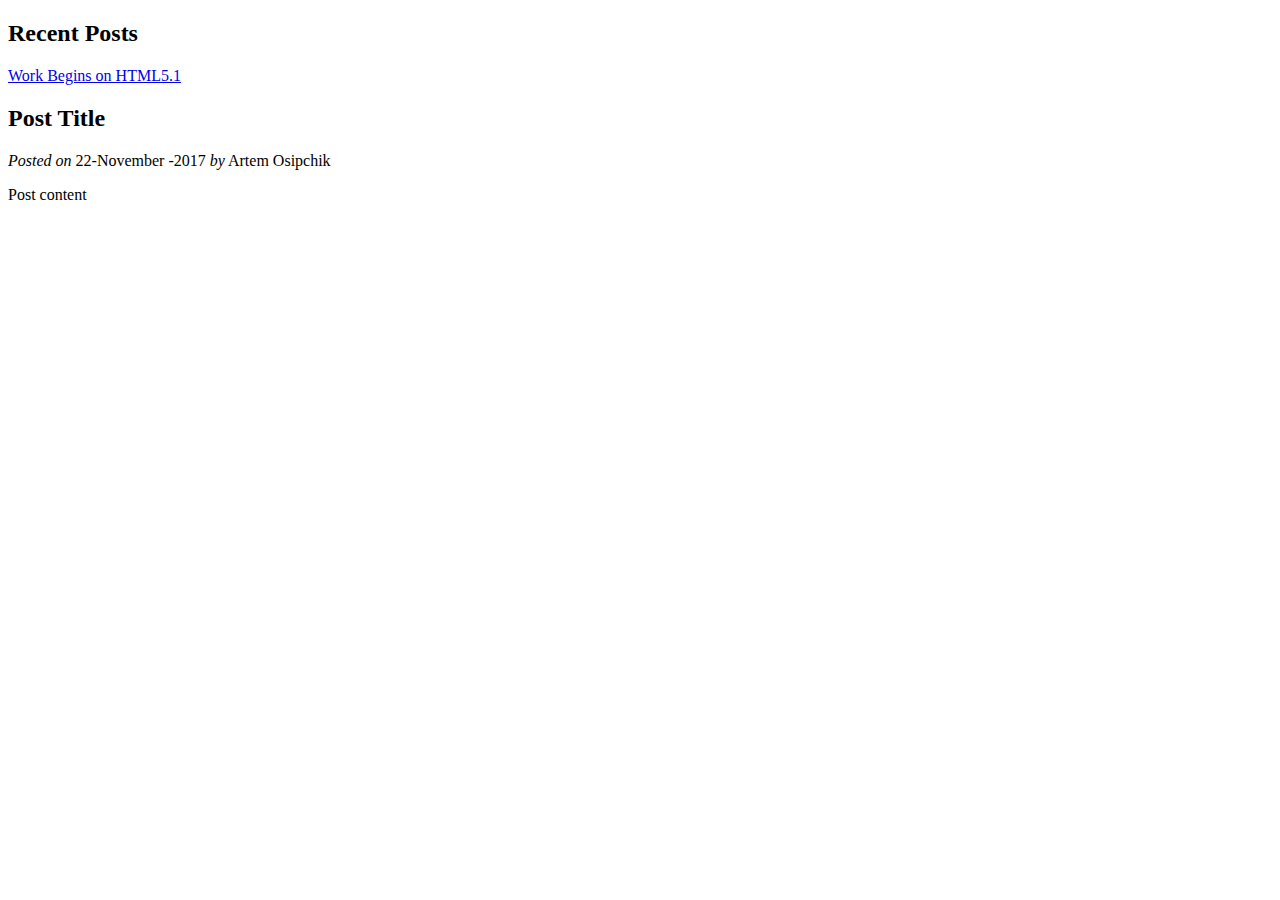
<file: src/main/resources/templates/index.html>
<!DOCTYPE html>
<!--<%@ taglib uri="http://java.sun.com/jsp/jstl/core" prefix="p" %>-->
<html xmlns:th="http://www.thymeleaf.org">



<head th:replace="layout :: site-head">
    <title>Spring MVC Blog</title>
</head>

<body>

<header th:replace="layout :: site-header" />

<aside>
    <h2>Recent Posts</h2>
    <a href="#" th:each="p : ${latest5posts}" th:text="${p.title}" th:href="@{/posts/view/{id}/(id=${p.id})}">Work Begins on HTML5.1</a>
</aside>

<main id="posts">
    <article th:each="p : ${latest3posts}">
        <h2 class="title" th:text="${p.title}">Post Title</h2>
        <div class="date">
            <i>Posted on</i>
            <span th:text="${#dates.format(p.date, 'dd-MMM-yyyy')}">22-November -2017</span>
            <span th:if="${p.author}" th:remove="tag">
          <i>by</i>
          <span th:text="${p.author.fullName != null ?
                        p.author.fullName : p.author.username}">Artem Osipchik</span>
        </span>
        </div>
        <p class="content" th:utext="${p.body}">Post content</p>
    </article>
</main>

<footer th:replace="layout :: site-footer" />
</body>

</html>
</file>
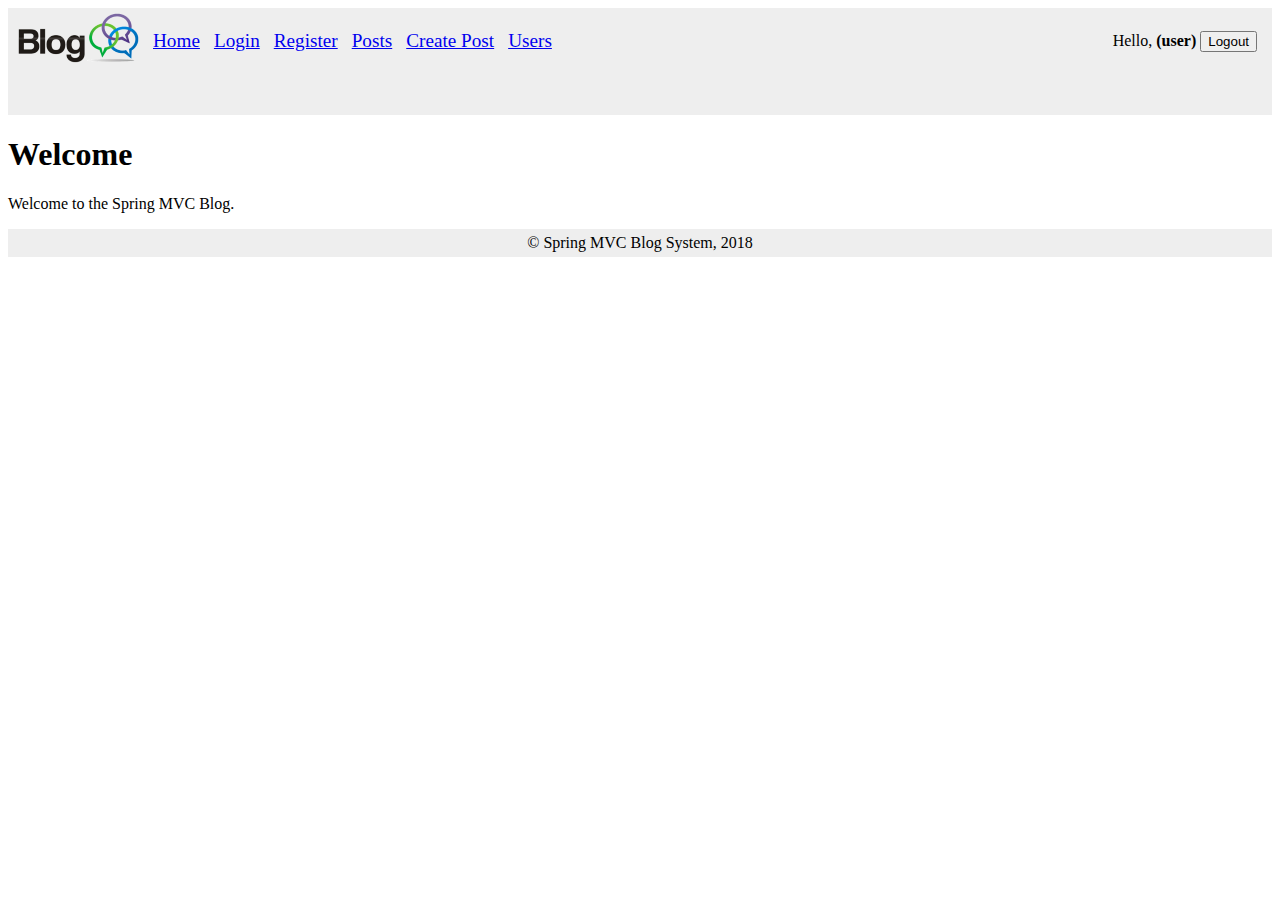
<file: src/main/resources/templates/layout.html>
<!DOCTYPE html>
<html xmlns:th="http://www.thymeleaf.org"><head th:fragment="site-head">
    <meta charset="UTF-8" />
    <link rel="stylesheet" href="../public/css/styles.css" th:href="@{/css/styles.css}" />
    <link rel="icon" href="../public/img/favicon.ico" th:href="@{/img/favicon.ico}" />
    <script src="../public/js/jquery-3.1.0.min.js" th:src="@{/js/jquery-3.1.0.min.js}"></script>
    <script src="../public/js/blog-scripts.js" th:src="@{/js/blog-scripts.js}"></script>
    <meta th:include="this :: head" th:remove="tag"/>
</head><body>
    <header th:fragment="site-header" th:remove="tag">
        <header>
            <a href="index.html" th:href="@{/}"><img
                    src="../public/img/site-logo.png" th:src="@{/img/site-logo.png}" /></a>
            <a href="index.html" th:href="@{/}">Home</a>
            <a href="users/login.html" th:href="@{/users/login}">Login</a>
            <a href="users/register.html" th:href="@{/users/register}">Register</a>
            <a href="posts/postslist.html" th:href="@{/posts/postslist}">Posts</a>
            <a href="posts/create.html" th:href="@{/posts/create}">Create Post</a>
            <a href="users/userslist.html" th:href="@{/users/userslist}">Users</a>
            <div id="logged-in-info">
                <span>Hello, <b>(user)</b></span>
                <form method="post" th:action="@{/users/logout}">
                    <input type="submit" value="Logout"/>
                </form>
            </div>
        </header>

        <ul id="messages" th:with="notifyMessages=${session[T(blog.services
          .NotificationServiceImpl).NOTIFY_MSG_SESSION_KEY]}">
            <li th:each="msg : ${notifyMessages}" th:text="${msg.text}"
                th:class="${#strings.toLowerCase(msg.type)}">
            </li>
            <span th:if="${notifyMessages}" th:remove="all" th:text="${session.remove(
          T(blog.services.NotificationServiceImpl).NOTIFY_MSG_SESSION_KEY)}"></span>

        </ul>
    </header> <h1>Welcome</h1>
<p>Welcome to the Spring MVC Blog.</p> <footer th:fragment="site-footer">
    &copy; Spring MVC Blog System, 2018
</footer>
</body>
    </html>
</file>
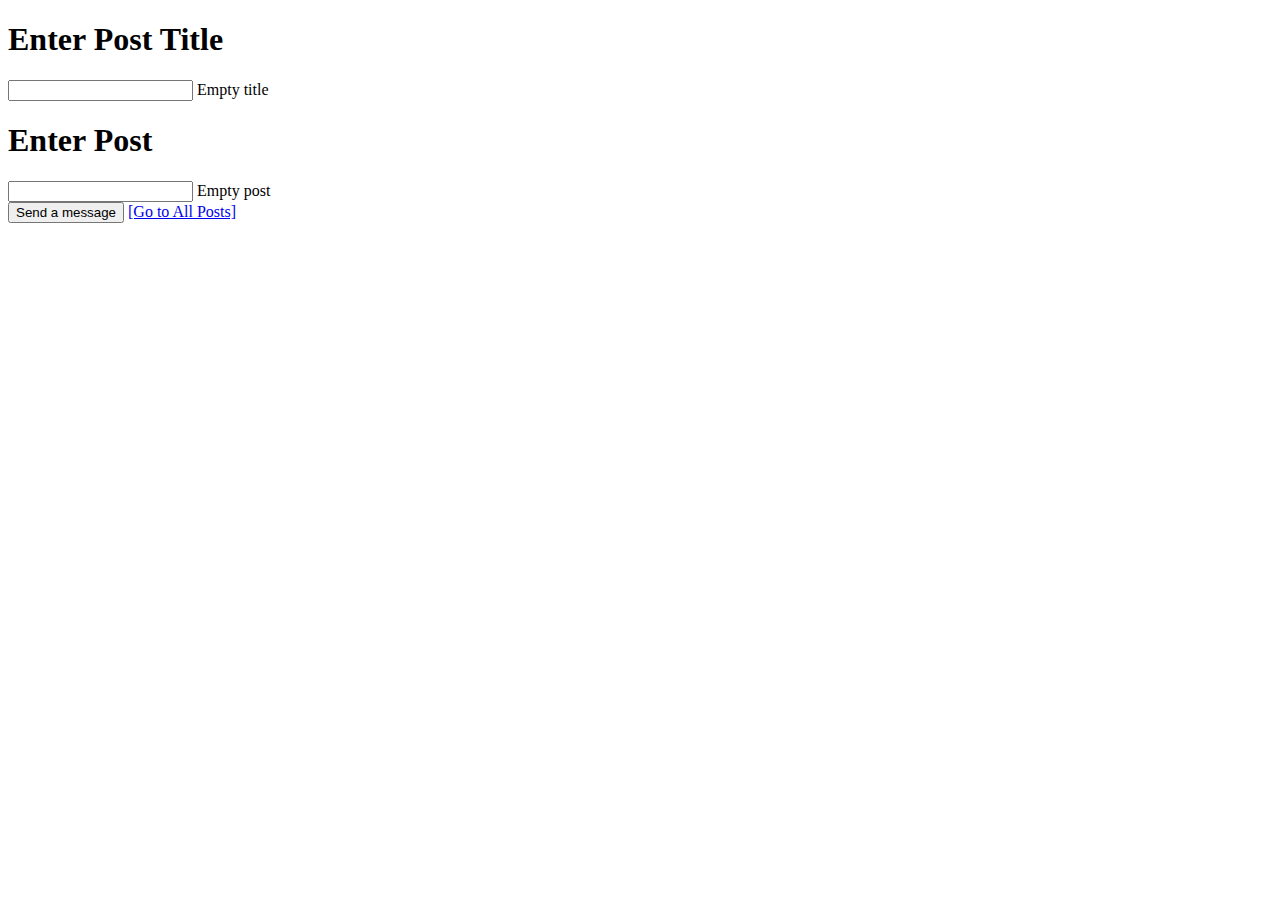
<file: src/main/resources/templates/posts/create.html>
<!DOCTYPE html>
<html xmlns:th="http://www.thymeleaf.org">

<head th:replace="layout :: site-head">
    <title>Create New Post</title>
</head>

<body>

<header th:replace="layout :: site-header"/>


<form method="post" th:object="${formCreationPost}">
    <h1> Enter Post Title</h1>
    <input id="titlePost" type="text" name="titlePost" th:value="*{titlePost}"/>
    <span class="formError" th:if="${#fields.hasErrors('titlePost')}"
          th:errors="*{titlePost}">Empty title</span>

    <h1> Enter Post</h1>

    <input id="textPost" type="text" name="textPost" th:value="*{textPost}"/>
    <span class="formError" th:if="${#fields.hasErrors('textPost')}"
          th:errors="*{textPost}">Empty post</span>

    <div><input type="submit" value="Send a message"/>
        <a href="postslist.html" th:href="@{/posts/postslist}">[Go to All Posts]</a></div>
</form>

<footer th:replace="layout :: site-footer"/>

</body>
</html>
</file>
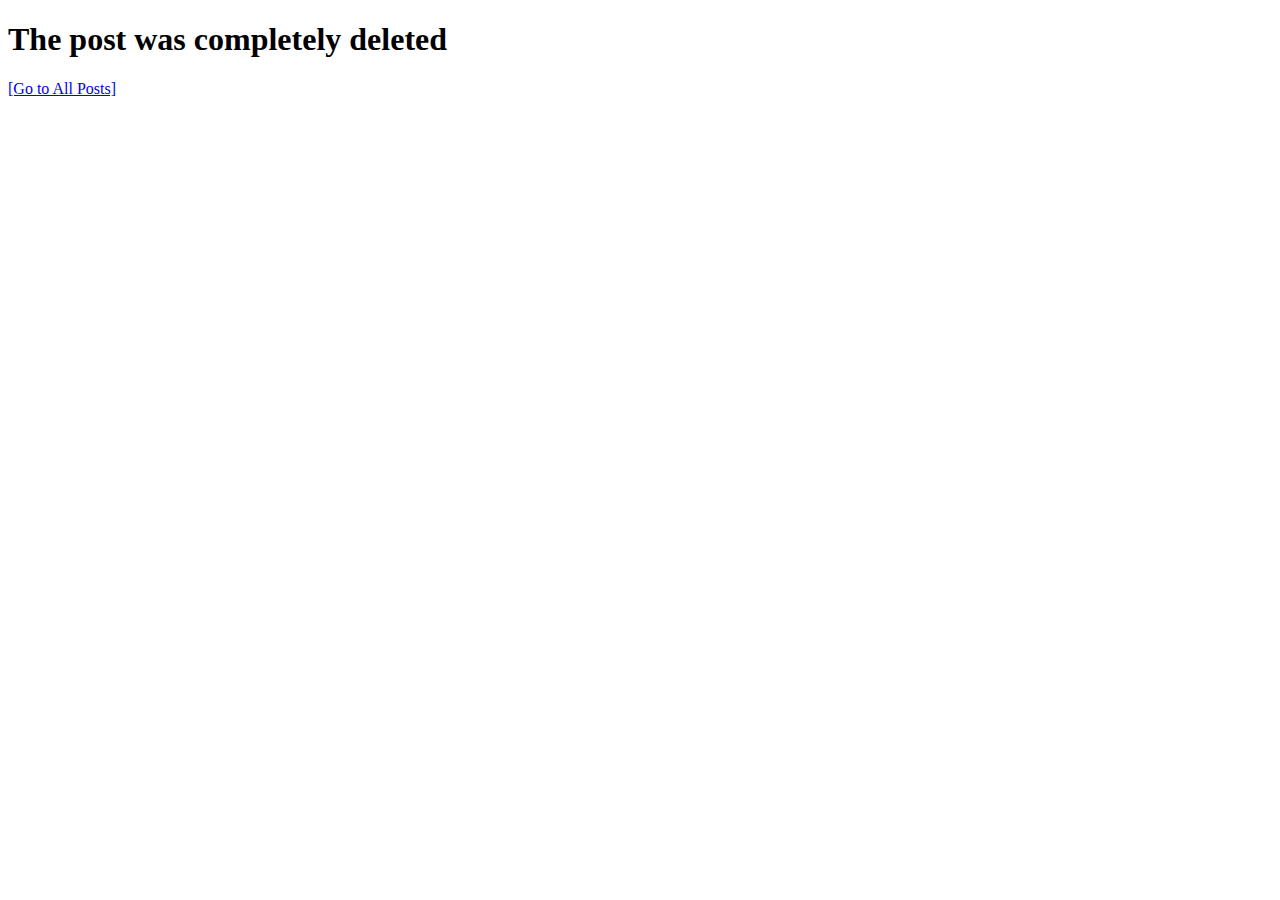
<file: src/main/resources/templates/posts/delete.html>
<!DOCTYPE html>
<html xmlns:th="http://www.thymeleaf.org">

<head th:replace="layout :: site-head">
    <title>Delete Post</title>
</head>

<body>

<header th:replace="layout :: site-header"/>

<h1>The post was completely deleted</h1>
<div><a href="postslist.html" th:href="@{/posts/postslist}">[Go to All Posts]</a></div>

<footer th:replace="layout :: site-footer"/>

</body>

</html>
</file>
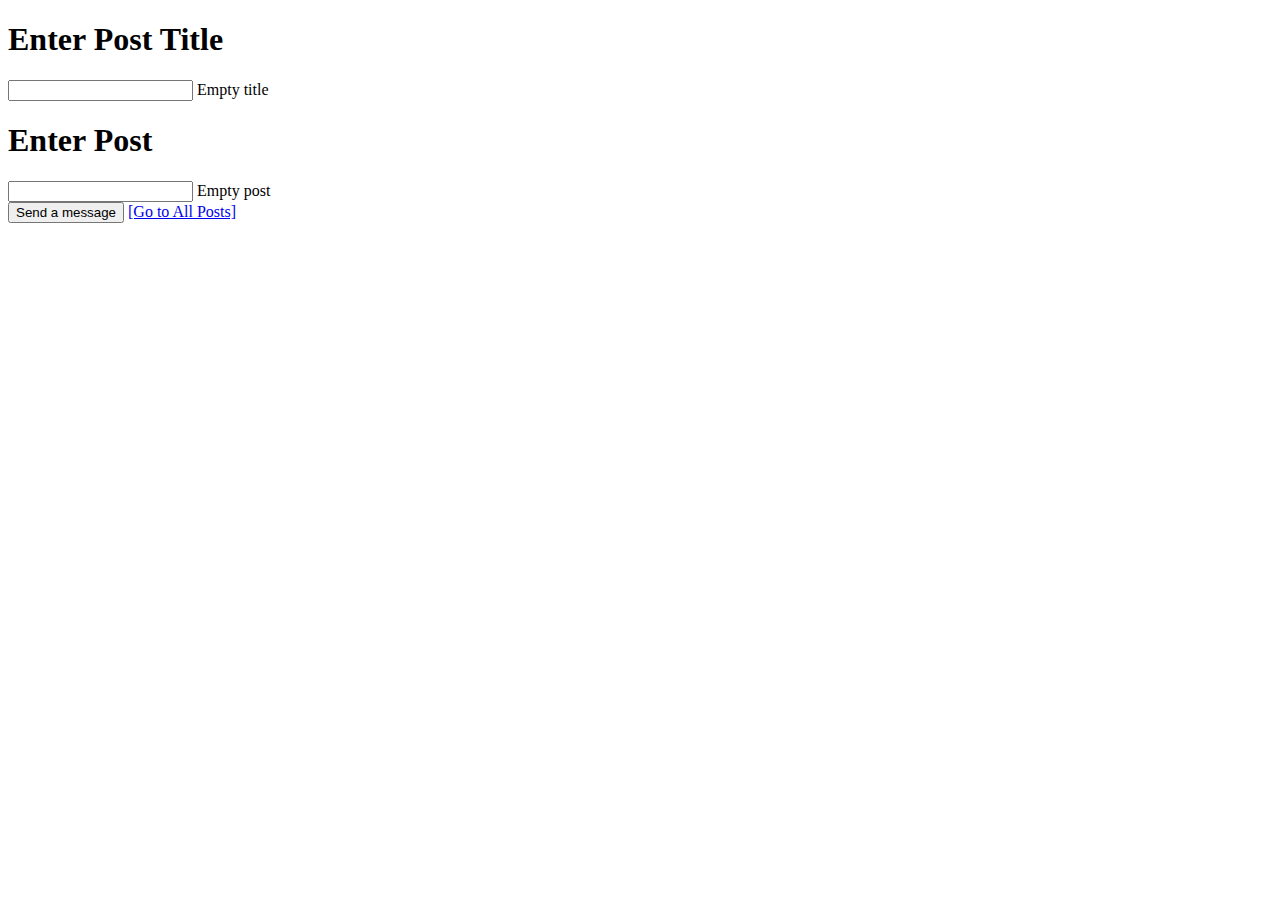
<file: src/main/resources/templates/posts/edit.html>
<!DOCTYPE html>
<html xmlns:th="http://www.thymeleaf.org">

<head th:replace="layout :: site-head">
    <title>Edit Post</title>
</head>

<body>

<header th:replace="layout :: site-header"/>


<form method="post" th:object="${formCreationPost}">
    <h1> Enter Post Title</h1>

    <input id="titlePost" type="text" name="titlePost" th:value="*{titlePost}"/>
    <span class="formError" th:if="${#fields.hasErrors('titlePost')}"
          th:errors="*{titlePost}">Empty title</span>

    <h1> Enter Post</h1>

    <input id="textPost" type="text" name="textPost" th:value="*{textPost}"/>
    <span class="formError" th:if="${#fields.hasErrors('textPost')}"
          th:errors="*{textPost}">Empty post</span>

    <div><input type="submit" value="Send a message"/>
        <a href="postslist.html" th:href="@{/posts/postslist}">[Go to All Posts]</a></div>
</form>

<footer th:replace="layout :: site-footer"/>

</body>
</html>
</file>
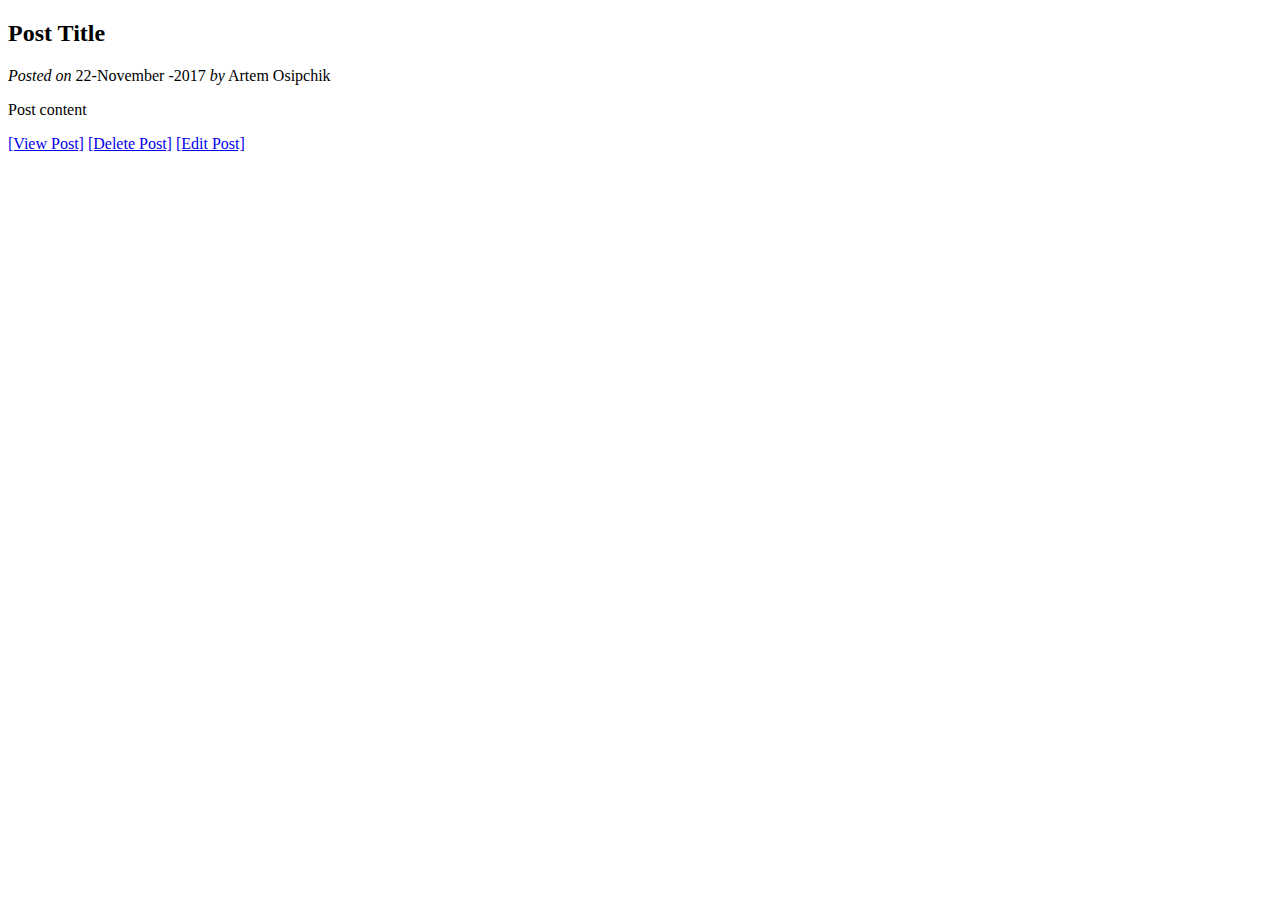
<file: src/main/resources/templates/posts/postslist.html>
<!DOCTYPE html>
<html xmlns:th="http://www.thymeleaf.org">
<head th:replace="layout :: site-head">
    <title>Posts</title>
</head>
<body>
<header th:replace="layout :: site-header" />
<main id="posts">
    <article th:each="p : ${posts}">
        <h2 class="title" th:text="${p.title}">Post Title</h2>
        <div class="date">
            <i>Posted on</i>
            <span th:text="${#dates.format(p.date, 'dd-MMM-yyyy')}">22-November -2017</span>
            <span th:if="${p.author}" th:remove="tag">
          <i>by</i>
          <span th:text="${p.author.fullName != null ?
                        p.author.fullName : p.author.username}">Artem Osipchik</span>
        </span>
        </div>
        <p class="content" th:utext="${p.body}">Post content</p>
        <div>
            <a href="postslist.html" th:href="@{/posts/view/{id}/(id=${p.id})}">[View Post]</a>
            <a href="postslist.html" th:href="@{/posts/delete/{id}/(id=${p.id})}">[Delete Post]</a>
            <a href="postslist.html" th:href="@{/posts/edit/{id}/(id=${p.id})}">[Edit Post]</a>
        </div>


    </article>
</main>

<footer th:replace="layout :: site-footer" />
</body>

</html>
</file>
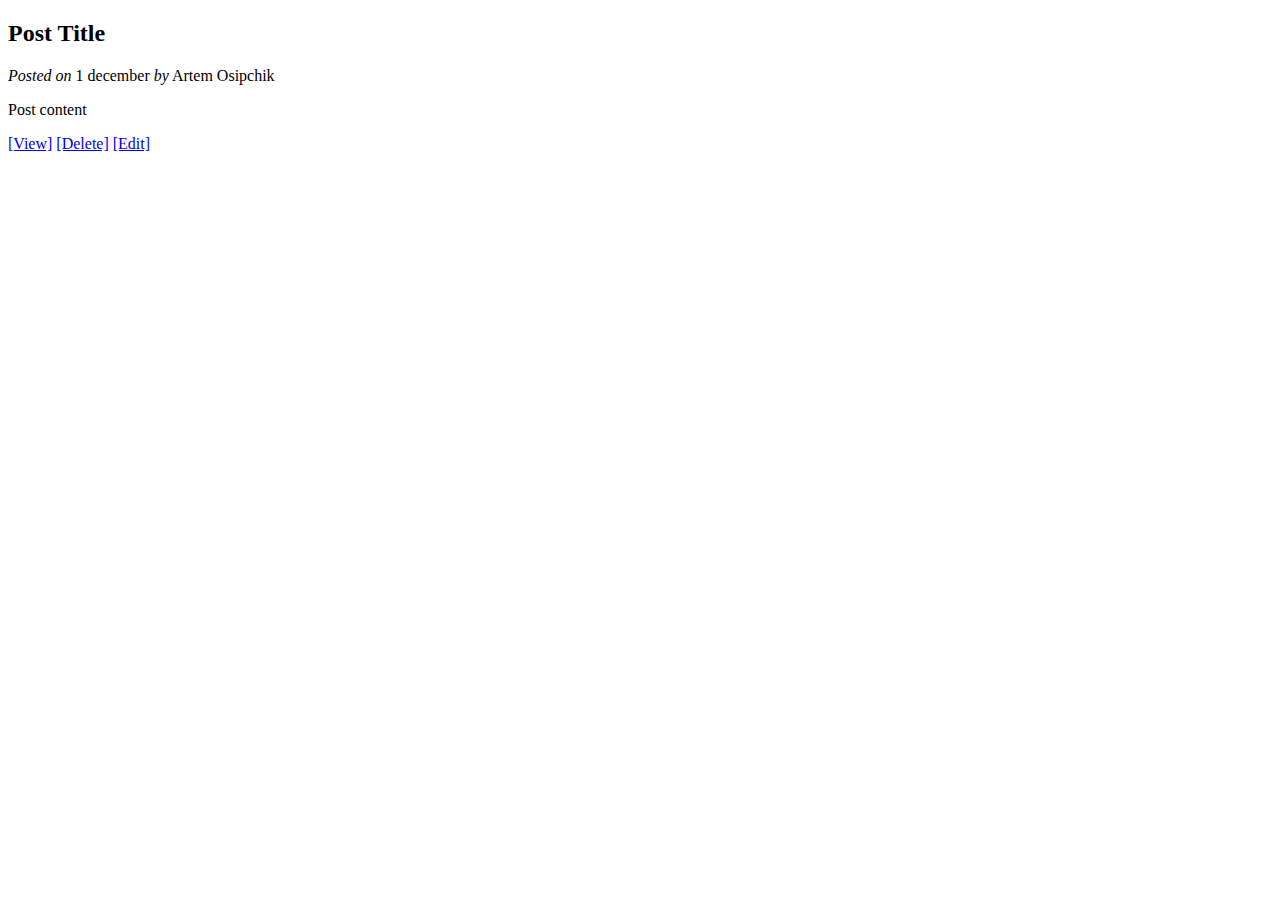
<file: src/main/resources/templates/posts/userposts.html>
<!DOCTYPE html>
<html xmlns:th="http://www.thymeleaf.org">
<head th:replace="layout :: site-head">
    <title>User Posts</title>

</head>
<body>
<header th:replace="layout :: site-header" />
<main id="posts">
    <article th:each="p : ${posts}">
        <h2 class="title" th:text="${p.title}">Post Title</h2>
        <div class="date">
            <i>Posted on</i>
            <span th:text="${#dates.format(p.date, 'dd-MMM-yyyy')}">1 december</span>
            <span th:if="${p.author}" th:remove="tag">
          <i>by</i>
          <span th:text="${p.author.fullName != null ?
                        p.author.fullName : p.author.username}">Artem Osipchik</span>
        </span>
        </div>
        <p class="content" th:utext="${p.body}">Post content</p>
        <div>
            <a href="postslist.html" th:href="@{/posts/view/{id}/(id=${p.id})}">[View]</a>
            <a href="postslist.html" th:href="@{/posts/delete/{id}/(id=${p.id})}">[Delete]</a>
            <a href="postslist.html" th:href="@{/posts/edit/{id}/(id=${p.id})}">[Edit]</a>
        </div>
    </article>
</main>

<footer th:replace="layout :: site-footer" />
</body>
</html>
</file>
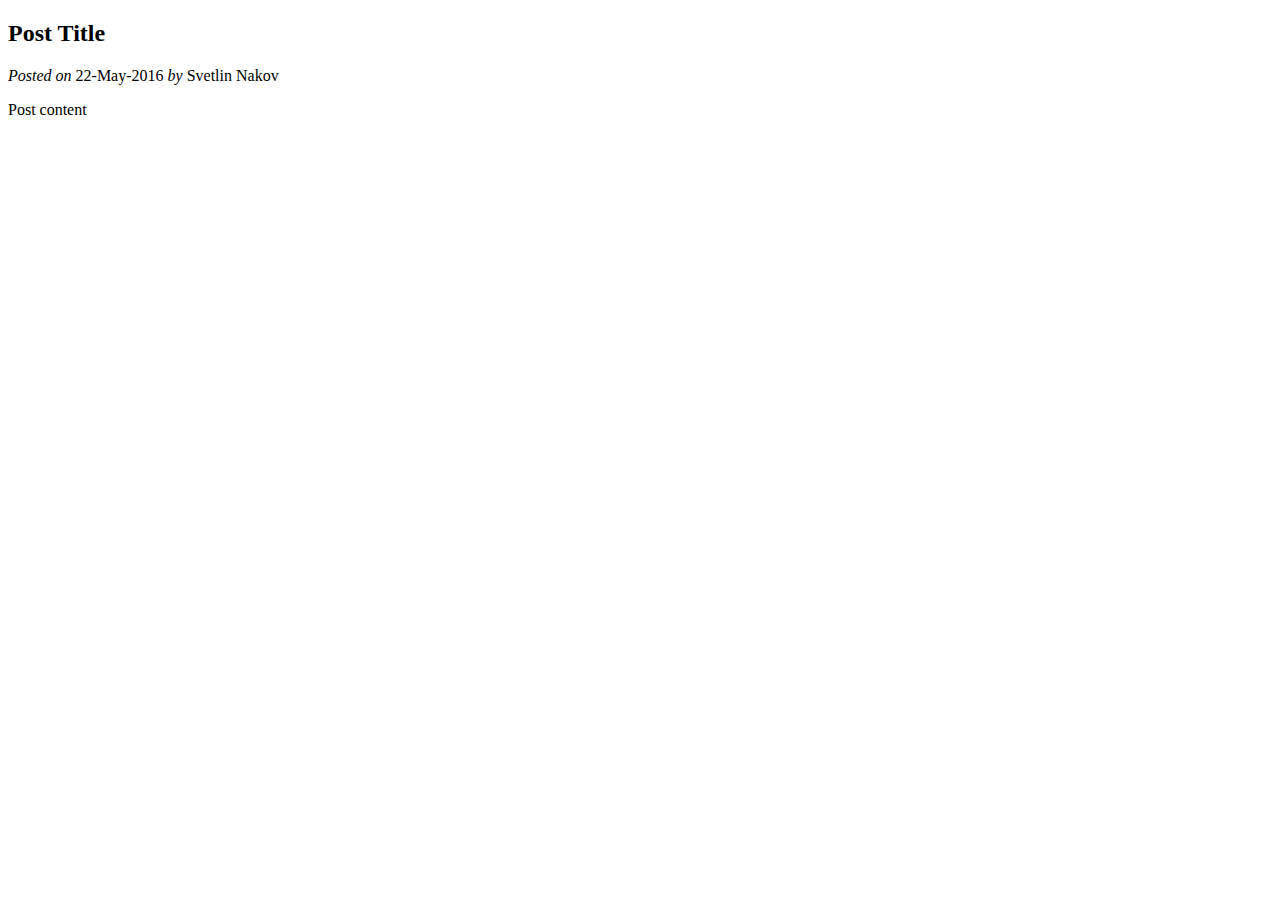
<file: src/main/resources/templates/posts/view.html>
<!DOCTYPE html>
<html xmlns:th="http://www.thymeleaf.org">

<head th:replace="layout :: site-head">
    <title th:text="${post.title}">View Post</title>
</head>

<body>

<header th:replace="layout :: site-header" />

<main id="post">
    <article>
        <h2 class="title" th:text="${post.title}">Post Title</h2>
        <div class="date">
            <i>Posted on</i>
            <span th:text="${#dates.format(post.date, 'dd-MMM-yyyy')}">22-May-2016</span>
            <span th:if="${post.author}" th:remove="tag">
        <i>by</i>
        <span th:text="${post.author.fullName != null ?
                         post.author.fullName : post.author.username}">Svetlin Nakov</span>
        </span>
        </div>
        <p class="content" th:utext="${post.body}">Post content</p>
    </article>
</main>

<footer th:replace="layout :: site-footer" />

</body>

</html>
</file>
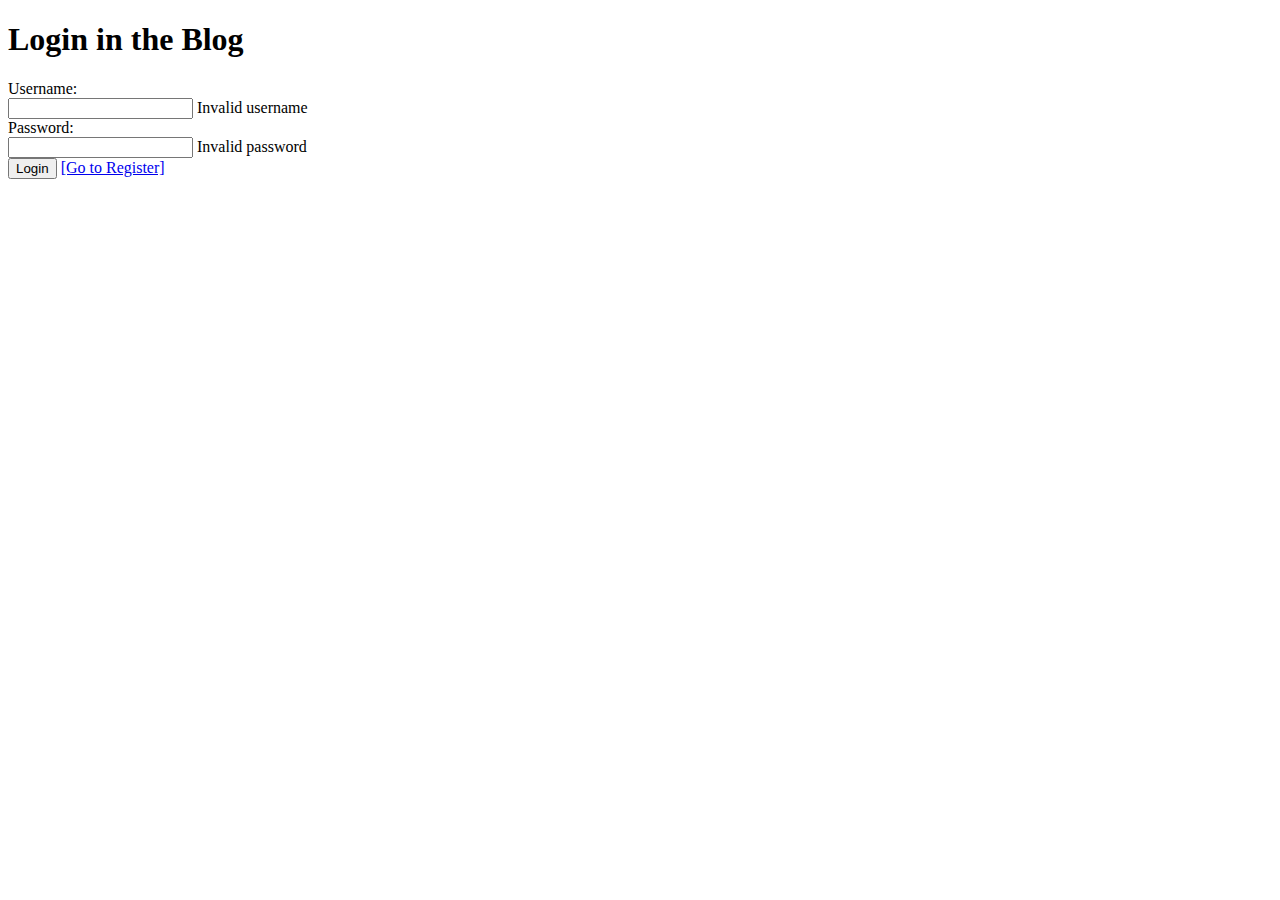
<file: src/main/resources/templates/users/login.html>
<!DOCTYPE html>
<html xmlns:th="http://www.thymeleaf.org">

<head th:replace="layout :: site-head">
    <title>Login</title>
</head>

<body>

<header th:replace="layout :: site-header" />

<h1>Login in the Blog</h1>

<form method="post" th:object="${loginForm}">
    <div><label for="username">Username:</label></div>
    <input id="username" type="text" name="username" th:value="*{username}" />
    <span class="formError" th:if="${#fields.hasErrors('username')}"
          th:errors="*{username}">Invalid username</span>

    <div><label for="password" th:value="*{username}">Password:</label></div>
    <input id="password" type="password" name="password" th:value="*{password}" />
    <span class="formError" th:if="${#fields.hasErrors('password')}"
          th:errors="*{password}">Invalid password</span>

    <div><input type="submit" value="Login"/>
        <a href="register.html" th:href="@{/users/register}">[Go to Register]</a></div>
</form>

<footer th:replace="layout :: site-footer" />

</body>

</html>
</file>
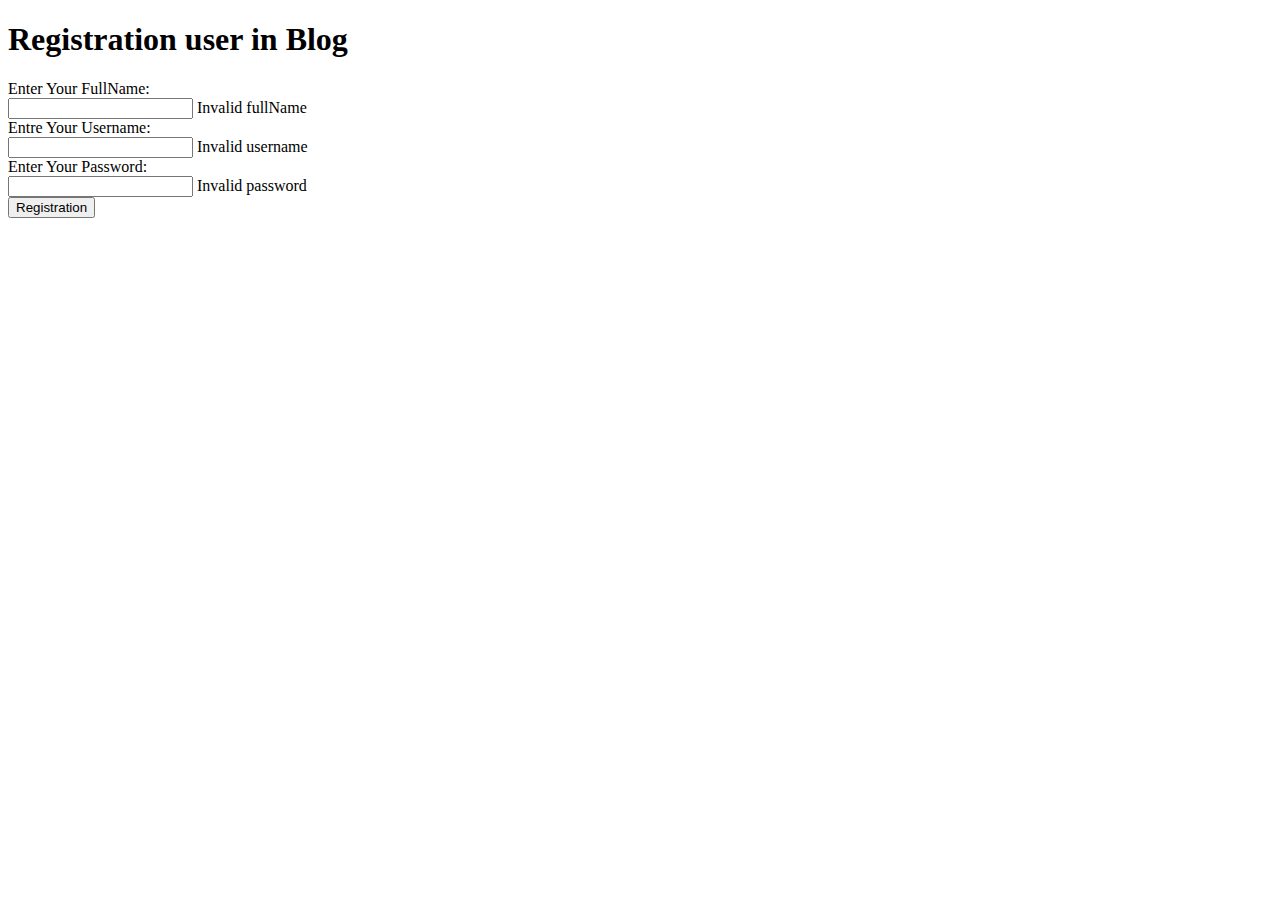
<file: src/main/resources/templates/users/register.html>
<!DOCTYPE html>
<html xmlns:th="http://www.thymeleaf.org">
<head th:replace="layout :: site-head">

    <title>Register</title>
</head>

<body>

<header th:replace="layout :: site-header" />

<h1>Registration user in Blog</h1>

<form method="post" th:object="${registrationForm}">
    <div><label for="fullName">Enter Your FullName:</label></div>
    <input id="fullName" type="text" name="fullName" th:value="*{fullName}" />
    <span class="formError" th:if="${#fields.hasErrors('fullName')}"
          th:errors="*{fullName}">Invalid fullName</span>

    <div><label for="username">Entre Your Username:</label></div>
    <input id="username" type="text" name="username" th:value="*{username}" />
    <span class="formError" th:if="${#fields.hasErrors('username')}"
          th:errors="*{username}">Invalid username</span>

    <div><label for="password" th:value="*{username}">Enter Your Password:</label></div>
    <input id="password" type="password" name="password" th:value="*{password}" />
    <span class="formError" th:if="${#fields.hasErrors('password')}"
          th:errors="*{password}">Invalid password</span>

    <div><input type="submit" value="Registration"/></div>

</form>
<footer th:replace="layout :: site-footer" />

</body>

</html>
</file>
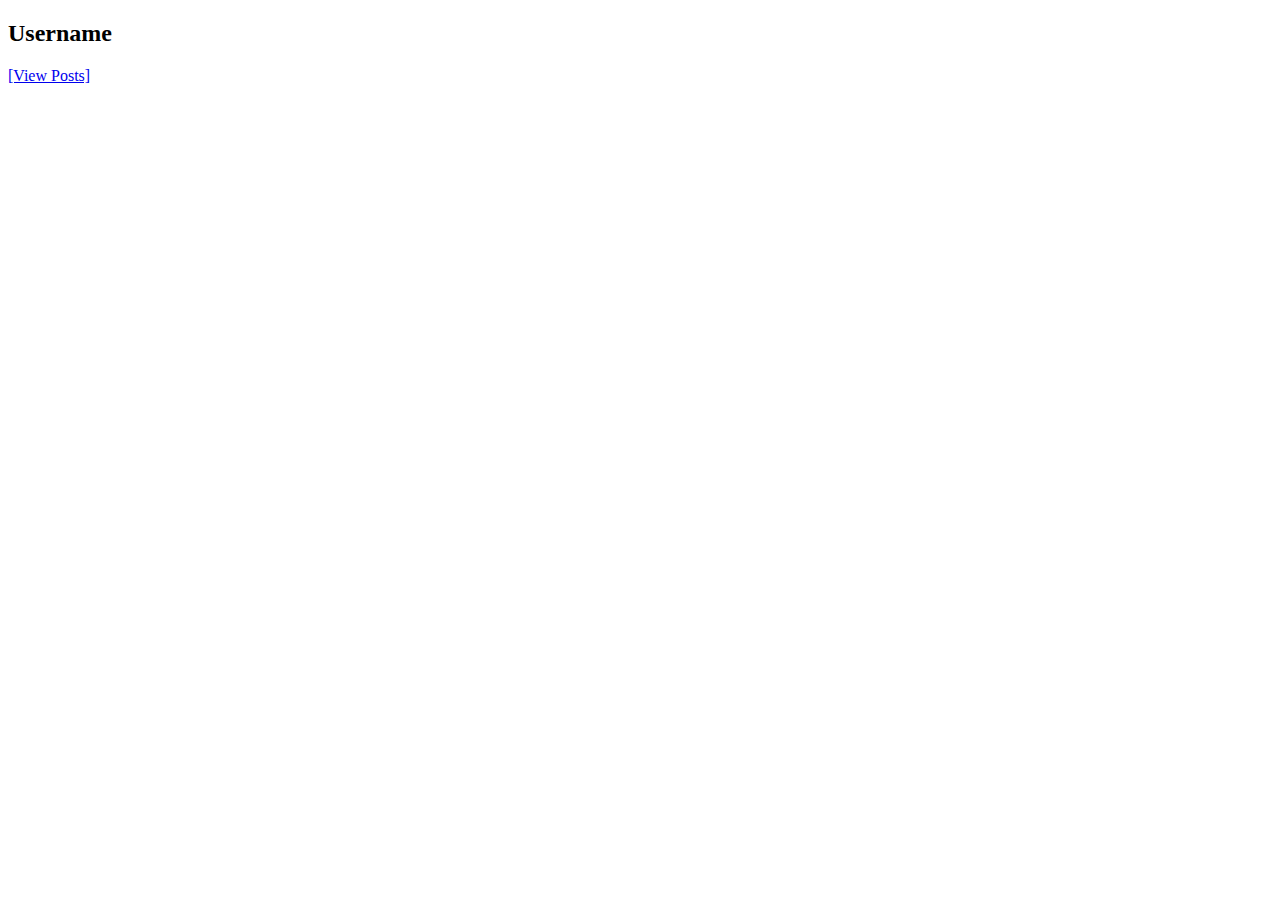
<file: src/main/resources/templates/users/userslist.html>
<!DOCTYPE html>
<html xmlns:th="http://www.thymeleaf.org">
<head th:replace="layout :: site-head">
    <title>List Users</title>

</head>
<body>
<header th:replace="layout :: site-header" />
<main id="users">
    <article th:each="u : ${users}">
        <h2 class="title" th:text="${u.username}">Username</h2>
        <a href="userslist.html" th:href="@{/posts/userposts/{id}/(id=${u.id})}">[View Posts]</a>
    </article>
</main>

<footer th:replace="layout :: site-footer" />
</body>
</html>
</file>
